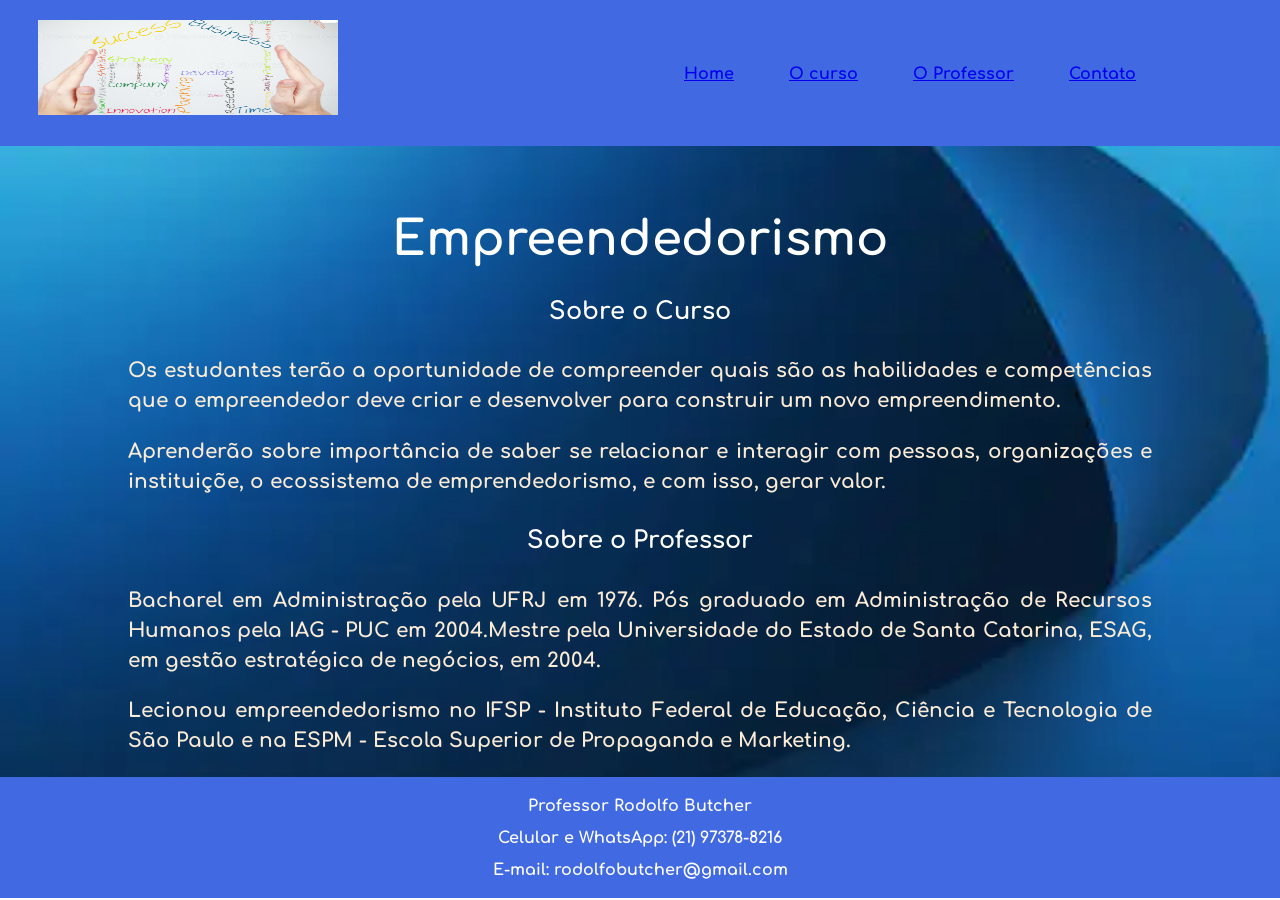
<file: index.html>
<!DOCTYPE html>
<html lang="pt-br">
<head>
    <meta charset="UTF-8">
    <meta name="viewport" content="width=device-width, initial-scale=1.0">
    <title>Curso</title>
    <link rel="stylesheet" href="reset.css">
    <link rel="stylesheet" href="style.css">
    <link rel="preconnect" href="https://fonts.googleapis.com">
<link rel="preconnect" href="https://fonts.gstatic.com" crossorigin>
<link href="https://fonts.googleapis.com/css2?family=Comfortaa:wght@300..700&family=Karla:ital,wght@0,200..800;1,200..800&family=Stoke:wght@300;400&display=swap" rel="stylesheet">

</head>
<body>
    <header class="fixo">
        <h1><img class="imglogo" src="Captura de tela de 2026-06-22 19-42-28.png" width="300px" height="95"></h1>
        <nav class="menu-opcoes">
            <ul class="ajustes">
                <li><a href="#">Home</a></li>
                <li><a href="#">O curso</a></li>
                <li><a href="#professor">O Professor</a></li>
                <li><a href="#contato">Contato</a></li>
            </ul>
        </nav>
    </header>

        <div class="container">
        <h1 class="titulos">Empreendedorismo</h1>            
        <div >   
        <h2 class="titulos">Sobre o Curso</h2>
            <p>Os estudantes terão a oportunidade de compreender quais são as habilidades e competências que o empreendedor deve criar e desenvolver para construir um novo empreendimento.  
            </p>
            <p> Aprenderão sobre importância de saber se relacionar e interagir com pessoas, organizações e instituiçõe, o ecossistema de emprendedorismo, e com isso, gerar valor.
            </p>
 
        </div>
        
        <div id="professor">
        <h2 class="titulos">Sobre o Professor</h2>
            <p> Bacharel em Administração pela UFRJ em 1976. Pós graduado em Administração de Recursos Humanos pela IAG - PUC em 2004.Mestre pela Universidade do Estado de Santa Catarina, ESAG, em gestão estratégica de negócios, em 2004.
            </p.>

            <p> Lecionou empreendedorismo no IFSP - Instituto Federal de Educação, Ciência e Tecnologia de São Paulo e na ESPM - Escola Superior de Propaganda e Marketing.
            </p>

            <p> 
            </p>

        </div>
    </div> 

    <footer id="contato">
        <ul>Professor Rodolfo Butcher</ul>
          <li>Celular e WhatsApp: (21) 97378-8216</li>
        <li>E-mail: rodolfobutcher@gmail.com</li>
    </footer> 

</body>
</html>
</file>
<file: style.css>
html{
    scroll-behavior: smooth;
}

body{
background-image: url(istockphoto-1351756759-612x612.webp);
background-repeat: no-repeat;
background-size: cover;
font-family: 'comfortaa', cursive;
}


header,footer{
background-color: rgb(65, 105, 225);
padding: 1%;
position: relative;
display: flex;
flex-direction: column;
align-items: center;
font-size: 1.5 em;
font-weight: bolder;
}

.menu-opcoes{
    text-align: center;
    margin-right: 80px;
}

.fixo{
position: fixed;
top: 0;
right: 0;
left: 0;
z-index: 1030;    
}

.ajustes{
line-height: 1;
text-align: center;    
}


.ajustes li:hover{
background-color: #aec7e1; 
}

.container{
width: 80%;
margin-right: auto;
margin-left: auto;
position: relative;
}

.titulos{
text-align: center;
color:#fff;
font-weight: bolder;
line-height: 2;
}

h1{
font-size: 3em;
}

h2{
font-size: 1.5em;
}

p{
color: antiquewhite;
font-weight: bolder;
font-size: 20px;
text-align: justify;
margin-top: 2%;
margin-bottom: 2%;
line-height: 1.5;
}

a:hover{
color: blue;
background-color: transparent;
}

a:active{
color:blue;
background-color: transparent;
}

a:visited{
color: #fff;
background-color: transparent;
}

footer{
    color: #fff;
    line-height: 2em;
    list-style: none;
}

@media screen and (min-width:299px) {
.container{
    margin-top: 60%;
}    
}

@media screen and (min-width:499px) {
.container{
    margin-top: 35%;
}    
}

@media screen and (min-width:599px) {
.container{
    margin-top: 30%;
}    
}

@media screen and (min-width:768px){
.container {
    margin-top: 15%;
}  
header{
    flex-direction: row;
    position: relative;
    height: 120px;
}
.menu-opcoes{
    position: absolute;
    right: 5%;
    top: 45%;
}
.menu-opcoes ul li{
    display: inline;
    margin-left: 50px;
}

.imglogo{
    position: absolute;
    top: 20px;
    left: 3%;
}
}
</file>
